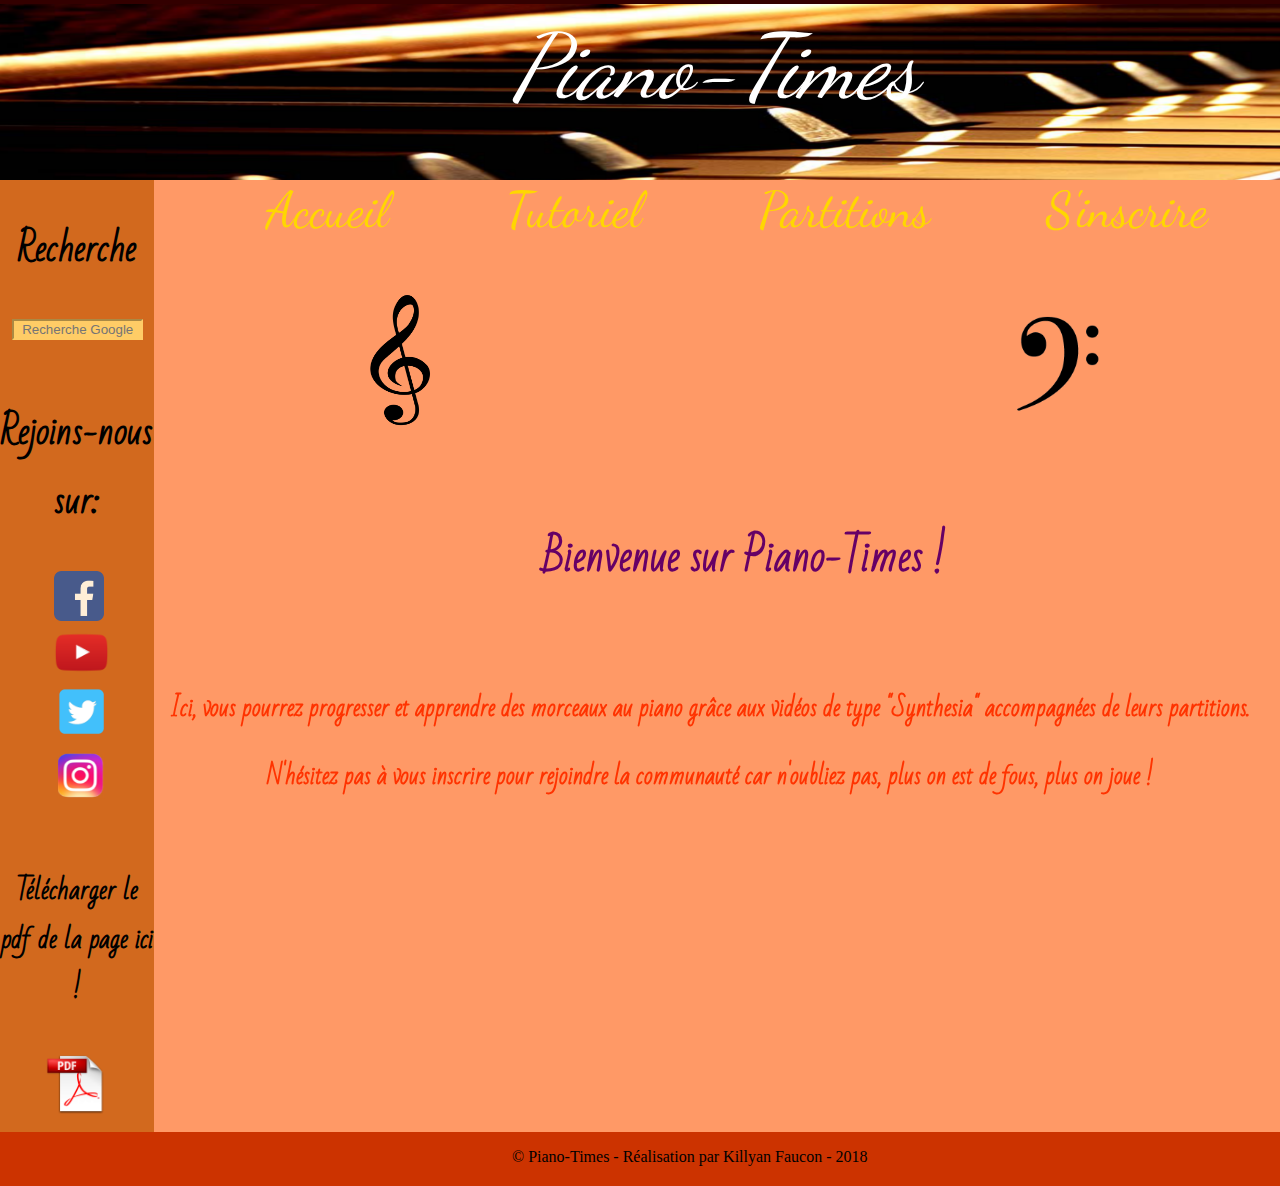
<file: index.html>
<!Doctype html>

<head> 
	<meta http-equiv="Content-Type" content="text/html; charset=UTF-8" />
	<title> Accueil </title> 
	<script type="text/javascript" src="JS.js"></script>
	<link rel="stylesheet" type="text/css" href="css\Structure.css"/>
	<link rel="stylesheet" type="text/css" href="css\Accueil.css"/>
	<link rel="stylesheet" href="https://fonts.googleapis.com/css?family=Dancing+Script" />
	<link rel="stylesheet" href="https://fonts.googleapis.com/css?family=Bad+Script" />
</head>

<body>
	<div id="header">

	<p id="titreSite"> Piano-Times </p>
	
	
	</div>
	
	<div id="nav"> 
	
		<p class="align2"> Recherche  </p>
		
		<form action="https://google.com/search" method="get" target="_blank" class="inheritInput">
			<input type="text" name="q"  placeholder="Recherche Google"/>
		</form>
	
		<p class="align"> Rejoins-nous sur:  </p>
		
		<img src="img\fb.png" width=50 height=50 usemap="#facebook">
		<map name="facebook">
		<area shape="rect" target="_blank" href="https://www.facebook.com/Piano-Times-1958187257756487/" coords=0,50,50,0>
		
		<img src="img\yt.png" width=55 height=55 usemap="#youtube">
		<map name="youtube">
		<area shape="rect" target="_blank" href="https://www.youtube.com/user/MisterPandoras" coords=0,50,50,0>
		
		<img src="img\tw.png" width=55 height=55 usemap="#twitter">
		<map name="twitter">
		<area shape="rect" target="_blank" href="https://twitter.com/piano_times" coords=0,50,50,0> <br/>
		
		<img src="img\insta.png" width=50 height=50 usemap="#instagram" id="img5">
		<map name="instagram">
		<area shape="rect" target="_blank" href="https://www.instagram.com/pianotiimes" coords=0,50,50,0>
		
		<p class="align2" id="pdfTextDDL"> Télécharger le pdf de la page ici ! </p>
		
		<img src="img\pdf.png" width=60 height=60 id="pdfAcceuil" usemap="#pdf">
		<map name="pdf">
		<area shape="rect" href="pdf\PageAccueil.pdf" download coords=0,60,60,0>

	</div>
	
	<div id="main">
		<a id="Accueil"  href="index.html"> Accueil </a>
		<a id="tuto" href="Tutoriel.html"> Tutoriel </a>
		<a id="partitions" href="Partitions.html"> Partitions </a>
		<a id="inscription" href="Inscription.html"> S'inscrire </a> 
		
		<img class="inheritImg" src="img\cléSol.png" id="cleSol" width=110 height =150>
		<img class="inheritImg" src="img\cléFa.png" id="cleFa" width=110 height =110>
		
		<div id= "introtext0">
			<p id="introtitre"> Bienvenue sur Piano-Times ! </p>
			<p id="introtext1"> Ici, vous pourrez progresser et apprendre des morceaux au piano grâce aux vidéos de type "Synthesia" accompagnées de leurs partitions. </p>
			<p id="introtext2"> N'hésitez pas à vous inscrire pour rejoindre la communauté car n'oubliez pas, plus on est de fous, plus on joue ! </p>
		</div>
		
		<iframe id="introvideo" width= "70%" height="400" src="https://www.youtube.com/embed/clRUz4piR3s" frameborder="0" allowfullscreen></iframe>
		
	</div>

	<div id="footer">  
	
	<p class="inheritP" id="footerText"> © Piano-Times - Réalisation par Killyan Faucon - 2018 </p>
	
	</div>
	
</body>

</html>
</file>
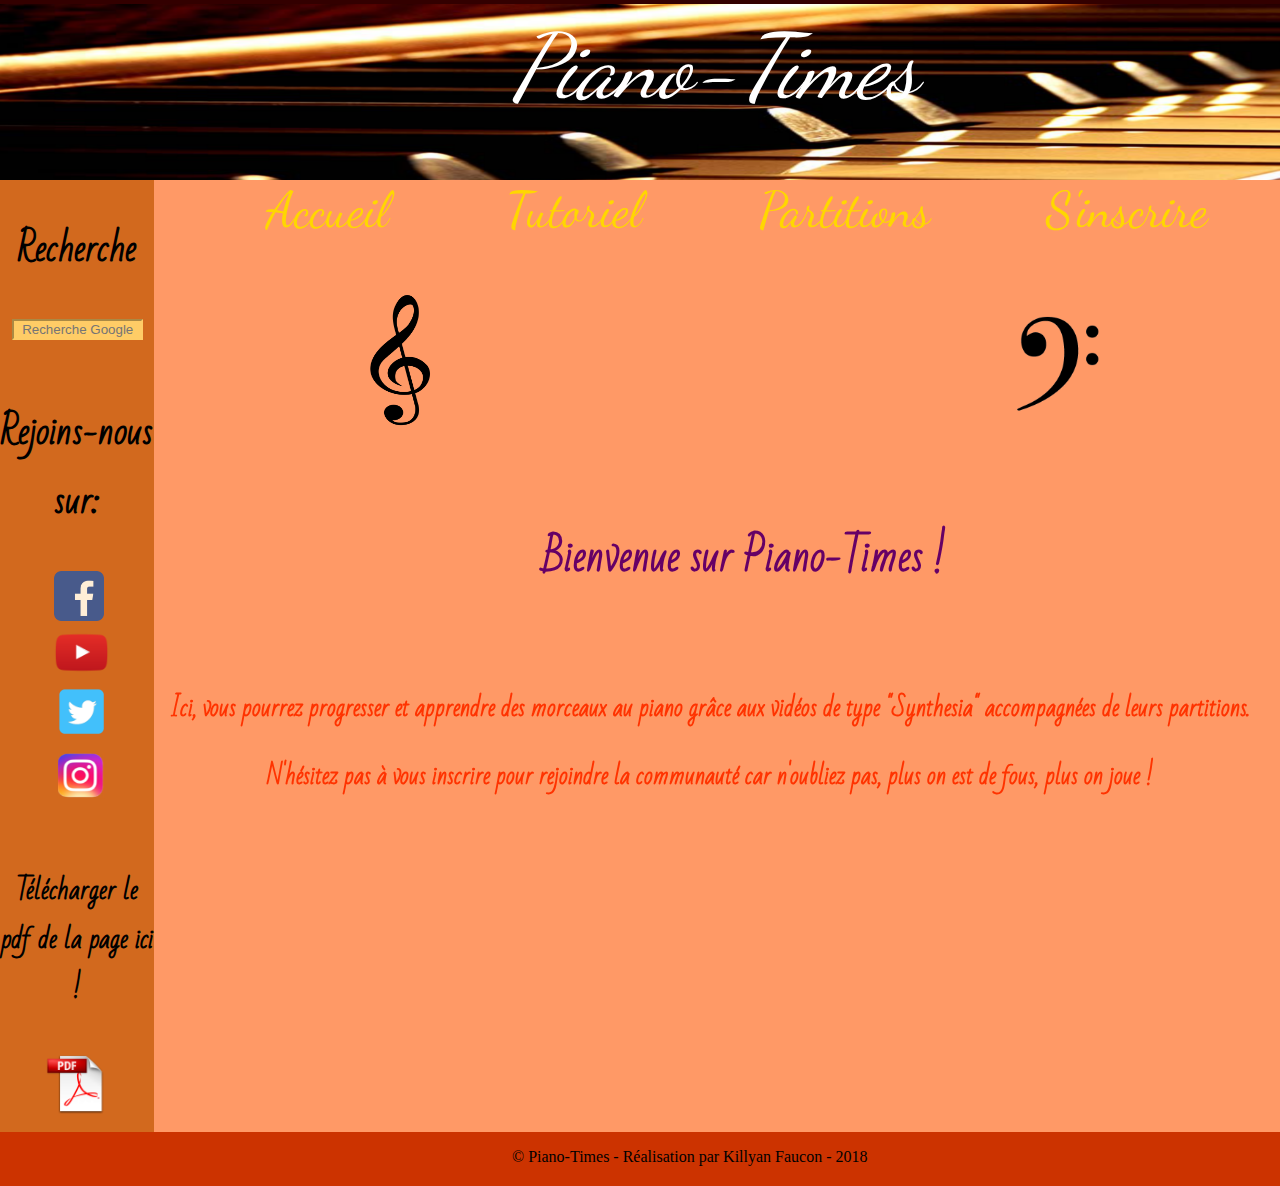
<file: Accueil.html>
<!Doctype html>

<head> 
	<meta http-equiv="Content-Type" content="text/html; charset=UTF-8" />
	<title> Accueil </title> 
	<script type="text/javascript" src="JS.js"></script>
	<link rel="stylesheet" type="text/css" href="css\Structure.css"/>
	<link rel="stylesheet" type="text/css" href="css\Accueil.css"/>
	<link rel="stylesheet" href="https://fonts.googleapis.com/css?family=Dancing+Script" />
	<link rel="stylesheet" href="https://fonts.googleapis.com/css?family=Bad+Script" />
</head>

<body>
	<div id="header">

	<p id="titreSite"> Piano-Times </p>
	
	
	</div>
	
	<div id="nav"> 
	
		<p class="align2"> Recherche  </p>
		
		<form action="https://google.com/search" method="get" target="_blank" class="inheritInput">
			<input type="text" name="q"  placeholder="Recherche Google"/>
		</form>
	
		<p class="align"> Rejoins-nous sur:  </p>
		
		<img src="img\fb.png" width=50 height=50 usemap="#facebook">
		<map name="facebook">
		<area shape="rect" target="_blank" href="https://www.facebook.com/Piano-Times-1958187257756487/" coords=0,50,50,0>
		
		<img src="img\yt.png" width=55 height=55 usemap="#youtube">
		<map name="youtube">
		<area shape="rect" target="_blank" href="https://www.youtube.com/user/MisterPandoras" coords=0,50,50,0>
		
		<img src="img\tw.png" width=55 height=55 usemap="#twitter">
		<map name="twitter">
		<area shape="rect" target="_blank" href="https://twitter.com/piano_times" coords=0,50,50,0> <br/>
		
		<img src="img\insta.png" width=50 height=50 usemap="#instagram" id="img5">
		<map name="instagram">
		<area shape="rect" target="_blank" href="https://www.instagram.com/pianotiimes" coords=0,50,50,0>
		
		<p class="align2" id="pdfTextDDL"> Télécharger le pdf de la page ici ! </p>
		
		<img src="img\pdf.png" width=60 height=60 id="pdfAcceuil" usemap="#pdf">
		<map name="pdf">
		<area shape="rect" href="pdf\PageAccueil.pdf" download coords=0,60,60,0>

	</div>
	
	<div id="main">
		<a id="Accueil"  href="Accueil.html"> Accueil </a>
		<a id="tuto" href="Tutoriel.html"> Tutoriel </a>
		<a id="partitions" href="Partitions.html"> Partitions </a>
		<a id="inscription" href="Inscription.html"> S'inscrire </a> 
		
		<img class="inheritImg" src="img\cléSol.png" id="cleSol" width=110 height =150>
		<img class="inheritImg" src="img\cléFa.png" id="cleFa" width=110 height =110>
		
		<div id= "introtext0">
			<p id="introtitre"> Bienvenue sur Piano-Times ! </p>
			<p id="introtext1"> Ici, vous pourrez progresser et apprendre des morceaux au piano grâce aux vidéos de type "Synthesia" accompagnées de leurs partitions. </p>
			<p id="introtext2"> N'hésitez pas à vous inscrire pour rejoindre la communauté car n'oubliez pas, plus on est de fous, plus on joue ! </p>
		</div>
		
		<iframe id="introvideo" width= "70%" height="400" src="https://www.youtube.com/embed/clRUz4piR3s" frameborder="0" allowfullscreen></iframe>
		
	</div>

	<div id="footer">  
	
	<p class="inheritP" id="footerText"> © Piano-Times - Réalisation par Killyan Faucon - 2018 </p>
	
	</div>
	
</body>

</html>
</file>
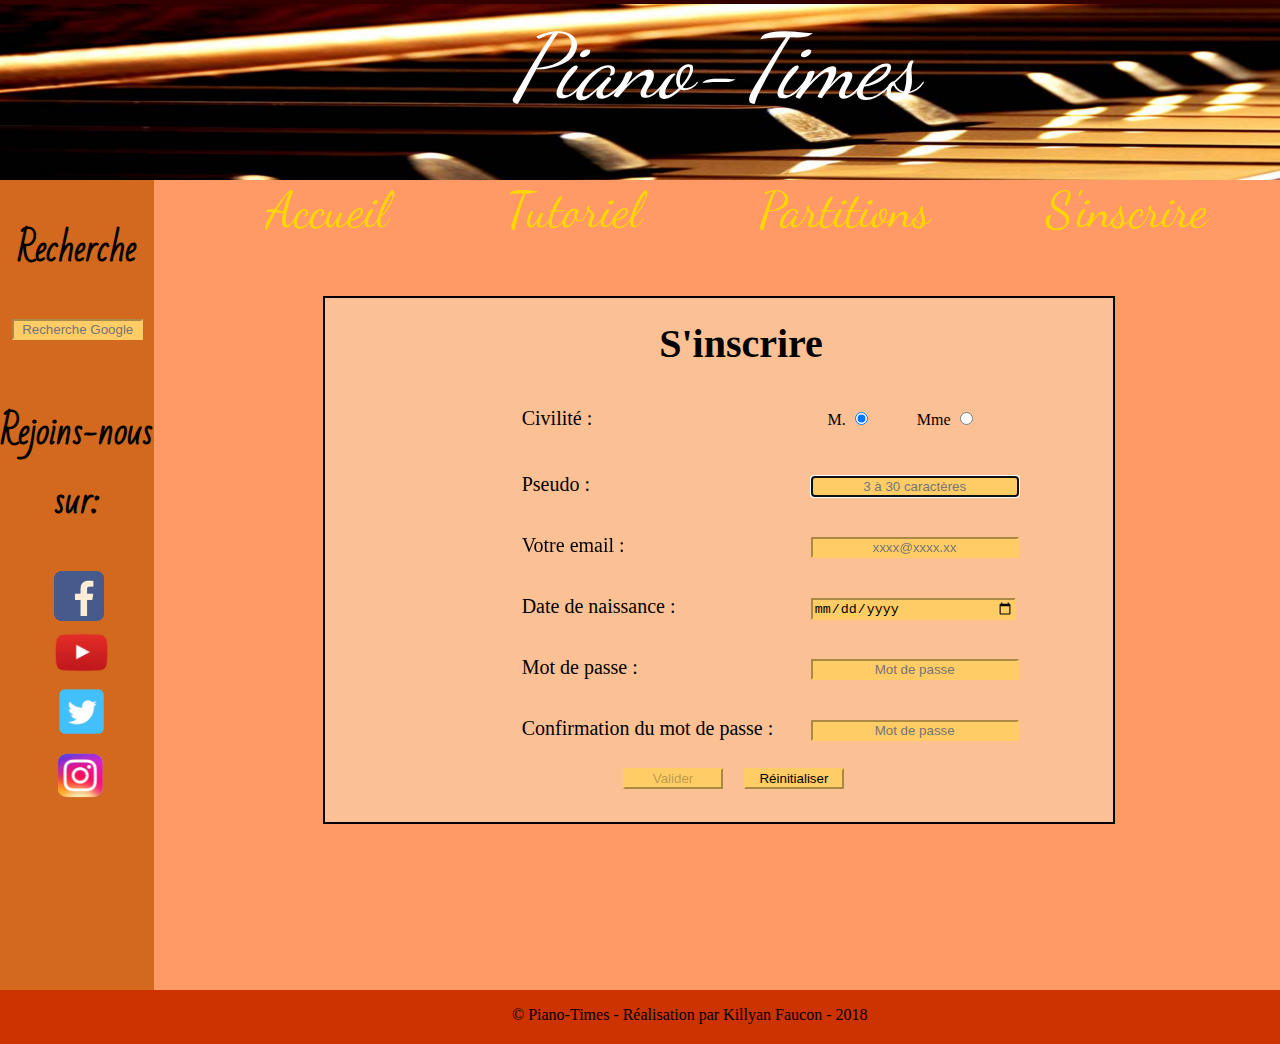
<file: Inscription.html>
<!Doctype html>

<head> 
	<meta http-equiv="Content-Type" content="text/html; charset=UTF-8" />
	<title>S'inscrire</title>
	<script type="text/javascript" src="JS.js"></script>
	<link rel="stylesheet" type="text/css" href="css\Inscription.css"/>
	<link rel="stylesheet" type="text/css" href="css\Structure.css"/>
	<link rel="stylesheet" href="https://fonts.googleapis.com/css?family=Dancing+Script" />
	<link rel="stylesheet" href="https://fonts.googleapis.com/css?family=Bad+Script" />
	
</head>

<body onload="disab()">

	<div id="header">
		
		<p id="titreSite"> Piano-Times </p>
		
	</div>
	
	<div id="nav"> 
	
		<p class="align2"> Recherche  </p>
		
		<form action="https://google.com/search" method="get" target="_blank" class="inheritInput">
			<input type="text" name="q" placeholder="Recherche Google"/>
		</form>
	
		<p class="align"> Rejoins-nous sur:  </p>
		
		<img src="img\fb.png" width=50 height=50 usemap="#facebook">
		<map name="facebook">
		<area shape="rect" target="_blank" href="https://www.facebook.com/Piano-Times-1958187257756487/" coords=0,50,50,0>
		
		<img src="img\yt.png" width=55 height=55 usemap="#youtube">
		<map name="youtube">
		<area shape="rect" target="_blank" href="https://www.youtube.com/user/MisterPandoras" coords=0,50,50,0>
		
		<img src="img\tw.png" width=55 height=55 usemap="#twitter">
		<map name="twitter">
		<area shape="rect" target="_blank" href="https://twitter.com/piano_times" coords=0,50,50,0>
		
		<img src="img\insta.png" width=50 height=50 usemap="#instagram" id="img5">
		<map name="instagram">
		<area shape="rect" target="_blank" href="https://www.instagram.com/pianotiimes" coords=0,50,50,0>
		
	</div>
	
	
	<div id="main">
	
		<a id="Accueil"  href="index.html"> Accueil </a>
		<a id="tuto" href="Tutoriel.html"> Tutoriel </a>
		<a id="partitions" href="Partitions.html"> Partitions </a>
		<a id="inscription" href="Inscription.html"> S'inscrire </a> 
		
		<form class="bordure1" id="formulaire" method="get" >
		
			
	
			<label> <span class="titreform"> S'inscrire </span> </label> <br><br>
			
			<label> Civilité : </label>
			<p> M. </p>
			<input type="radio" name="rad" id="rad1" checked/>
			<p> Mme </p>
			<input type="radio" name="rad" id="rad2"/> <br><br>
			
			<label> Pseudo : </label>
			<input type="text" class="inputArea" placeholder="3 à 30 caractères" id="pseudo" onblur="enab()" onfocus="color(this)" required autofocus> <br><br>
			
			<label> Votre email : </label>
			<input type="email" class="inputArea" name="email" placeholder="xxxx@xxxx.xx" id="mail" onblur="enab()" onfocus="color(this)" required> <br><br>
			
			<label for="daten">	Date de naissance : </label>
			<input type="date" class="inputArea" placeholder="Date de naissance" id="daten" onblur="enab()"required> <br><br>
			
			<label>	Mot de passe : </label>
			<input type="password" class="inputArea" placeholder="Mot de passe" id="passwordA" onblur="enab()" onfocus="color(this)" required> <br><br>
			
			<label>	Confirmation du mot de passe : </label>
			<input type="password" class="inputArea" placeholder="Mot de passe" id="passwordB" onblur="enab()" onfocus="color(this)" required> <br><br>
			
			<input type="submit" class="inputArea" value="Valider" id="valider" onkeypress="keycode(event)">
			<input type="reset" class="inputArea" value="Réinitialiser" id="reset">
		
		</form>


	</div>
	
	<div id="footer">  
	
	<p class="inheritP" id="footerText"> © Piano-Times - Réalisation par Killyan Faucon - 2018 </p>
	
	</div>
	
</body>

</html>
</file>
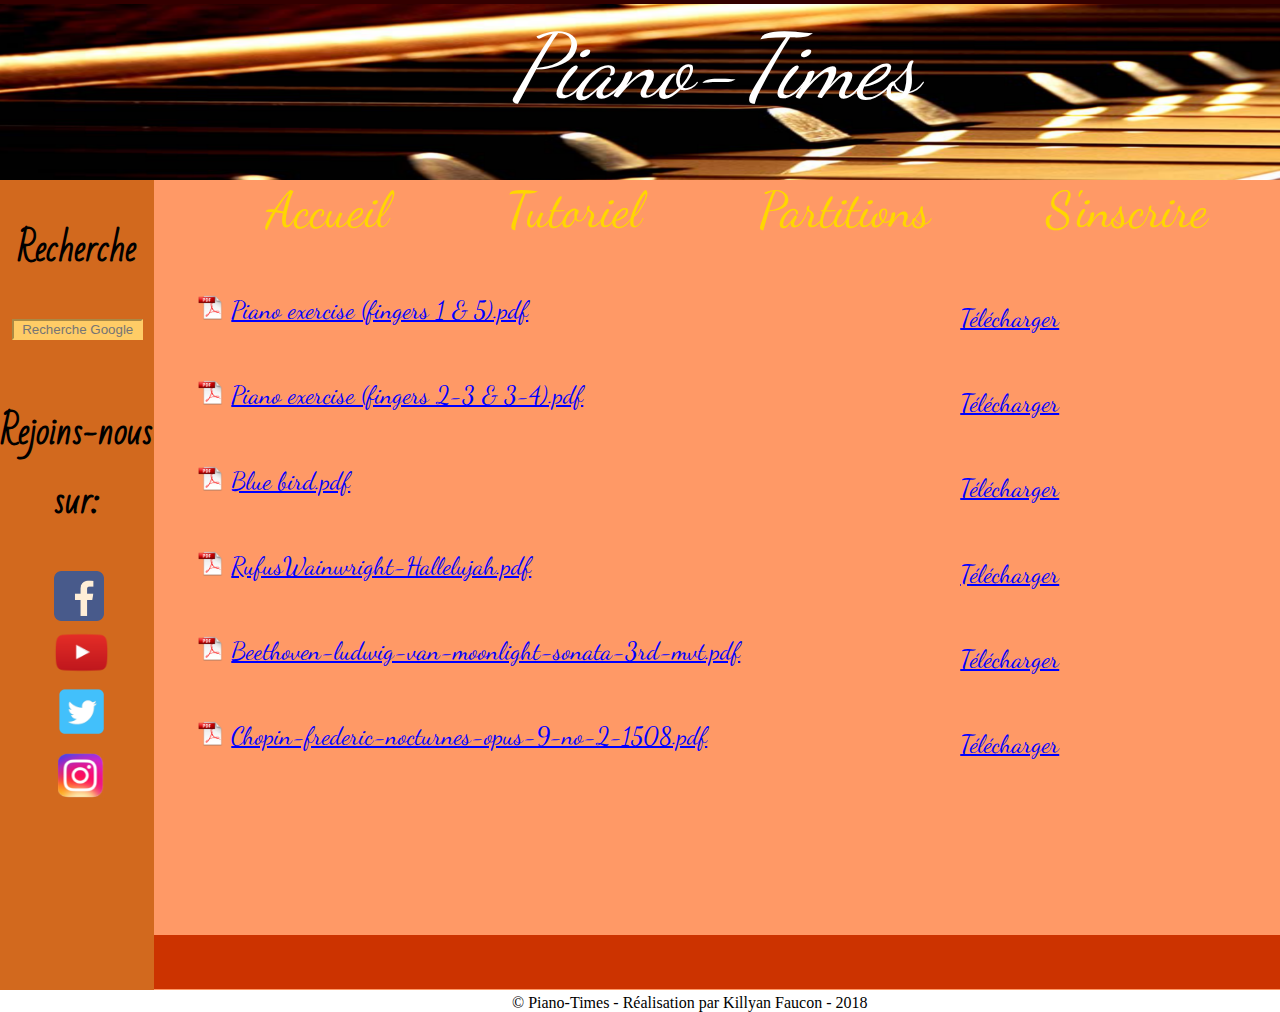
<file: Partitions.html>
<!Doctype html>
<head> 
	<meta http-equiv="Content-Type" content="text/html; charset=UTF-8" />
	<title> Partitions </title> 
	<script type="text/javascript" src="JS.js"></script>
	<link rel="stylesheet" type="text/css" href="css\Structure.css"/>
	<link rel="stylesheet" type="text/css" href="css\Partitions.css"/>
	<link rel="stylesheet" href="https://fonts.googleapis.com/css?family=Dancing+Script" />
	<link rel="stylesheet" href="https://fonts.googleapis.com/css?family=Bad+Script" />

</head>
<body>
	<div id="header">

	<p id="titreSite"> Piano-Times </p>
	
	</div>
	
	<div id="nav"> 
		
		<p class="align2"> Recherche  </p>
		
		<form action="https://google.com/search" method="get" target="_blank" class="inheritInput">
			<input type="text" name="q" placeholder="Recherche Google"/>
		</form>
	
		<p class="align"> Rejoins-nous sur:  </p>
		
		<img src="img\fb.png" width=50 height=50 usemap="#facebook">
		<map name="facebook">
		<area shape="rect" target="_blank" href="https://www.facebook.com/Piano-Times-1958187257756487/" coords=0,50,50,0>
		
		<img src="img\yt.png" width=55 height=55 usemap="#youtube">
		<map name="youtube">
		<area shape="rect" target="_blank" href="https://www.youtube.com/user/MisterPandoras" coords=0,50,50,0>
		
		<img src="img\tw.png" width=55 height=55 usemap="#twitter">
		<map name="twitter">
		<area shape="rect" target="_blank" href="https://twitter.com/piano_times" coords=0,50,50,0>
		
		<img src="img\insta.png" width=50 height=50 usemap="#instagram" id="img5">
		<map name="instagram">
		<area shape="rect" target="_blank" href="https://www.instagram.com/pianotiimes" coords=0,50,50,0>
		
	</div>
	
	
	<div id="main">
		
		<a id="Accueil"  href="index.html"> Accueil </a>
		<a id="tuto" href="Tutoriel.html"> Tutoriel </a>
		<a id="partitions" href="Partitions.html"> Partitions </a>
		<a id="inscription" href="Inscription.html"> S'inscrire </a> 

		<div id="part">
		
			<img src="img\pdf.png" class="pdf"  height=25 width=25>
			<a class="inheritA" target="_blank" href="pdf\Piano exercise (fingers 1 & 5).pdf"> <span onclick="changeColor(this)" id="pdf1" class="zoom" > Piano exercise (fingers 1 & 5).pdf </span> </a> 
			<a class="inheritA"  href="pdf\Piano exercise (fingers 1 & 5).pdf" download> <span class="marginDDL" onclick="changeColor(this)" id="pdf7"> Télécharger </span> </a>
			
			<img src="img\pdf.png" class="pdf" height=25 width=25>
			<a class="inheritA" target="_blank" href="pdf\Piano exercise (fingers 2-3 & 3-4).pdf"> <span onclick="changeColor(this)" id="pdf2" class="zoom">Piano exercise (fingers 2-3 & 3-4).pdf </span> </a>
			<a class="inheritA" href="pdf\Piano exercise (fingers 2-3 & 3-4).pdf" download> <span class="marginDDL" onclick="changeColor(this)" id="pdf8"> Télécharger </span> </a>
			
			<img src="img\pdf.png" class="pdf" height=25 width=25>
			<a class="inheritA" target="_blank" href="pdf\Blue bird (Kobukuro).pdf"> <span onclick="changeColor(this)" id="pdf3" class="zoom">Blue bird.pdf </span> </a>
			<a class="inheritA" href="pdf\Blue bird (Kobukuro).pdf" download> <span class="marginDDL" onclick="changeColor(this)" id="pdf9"> Télécharger </span> </a>
			
			<img src="img\pdf.png" class="pdf" height=25 width=25>
			<a class="inheritA" target="_blank" href="pdf\RufusWainwright-Hallelujah.pdf"> <span onclick="changeColor(this)" id="pdf4" class="zoom">RufusWainwright-Hallelujah.pdf </span> </a>
			<a class="inheritA" href="pdf\RufusWainwright-Hallelujah.pdf" download> <span class="marginDDL" onclick="changeColor(this)" id="pdf10"> Télécharger </span> </a>
			
			<img src="img\pdf.png" class="pdf" height=25 width=25>
			<a class="inheritA" target="_blank" href="pdf\Beethoven-ludwig-van-moonlight-sonata-3rd-mvt.pdf"> <span onclick="changeColor(this)" id="pdf5" class="zoom">Beethoven-ludwig-van-moonlight-sonata-3rd-mvt.pdf </span> </a>
			<a class="inheritA" href="pdf\Beethoven-ludwig-van-moonlight-sonata-3rd-mvt.pdf" download> <span class="marginDDL" onclick="changeColor(this)" id="pdf11"> Télécharger </span> </a>
			
			<img src="img\pdf.png" class="pdf" height=25 width=25>
			<a class="inheritA" target="_blank" href="pdf\Chopin-frederic-nocturnes-opus-9-no-2-1508.pdf"> <span onclick="changeColor(this)" id="pdf6" class="zoom">Chopin-frederic-nocturnes-opus-9-no-2-1508.pdf </span> </a>
			<a class="inheritA" href="pdf\Chopin-frederic-nocturnes-opus-9-no-2-1508.pdf" download> <span class="marginDDL" onclick="changeColor(this)" id="pdf12"> Télécharger </span> </a>
			
		</div>
	</div>
	
	<div id="footer">  
	
	<p class="inheritP" id="footerText"> © Piano-Times - Réalisation par Killyan Faucon - 2018 </p>
	
	</div>
</body>
</html>
</file>
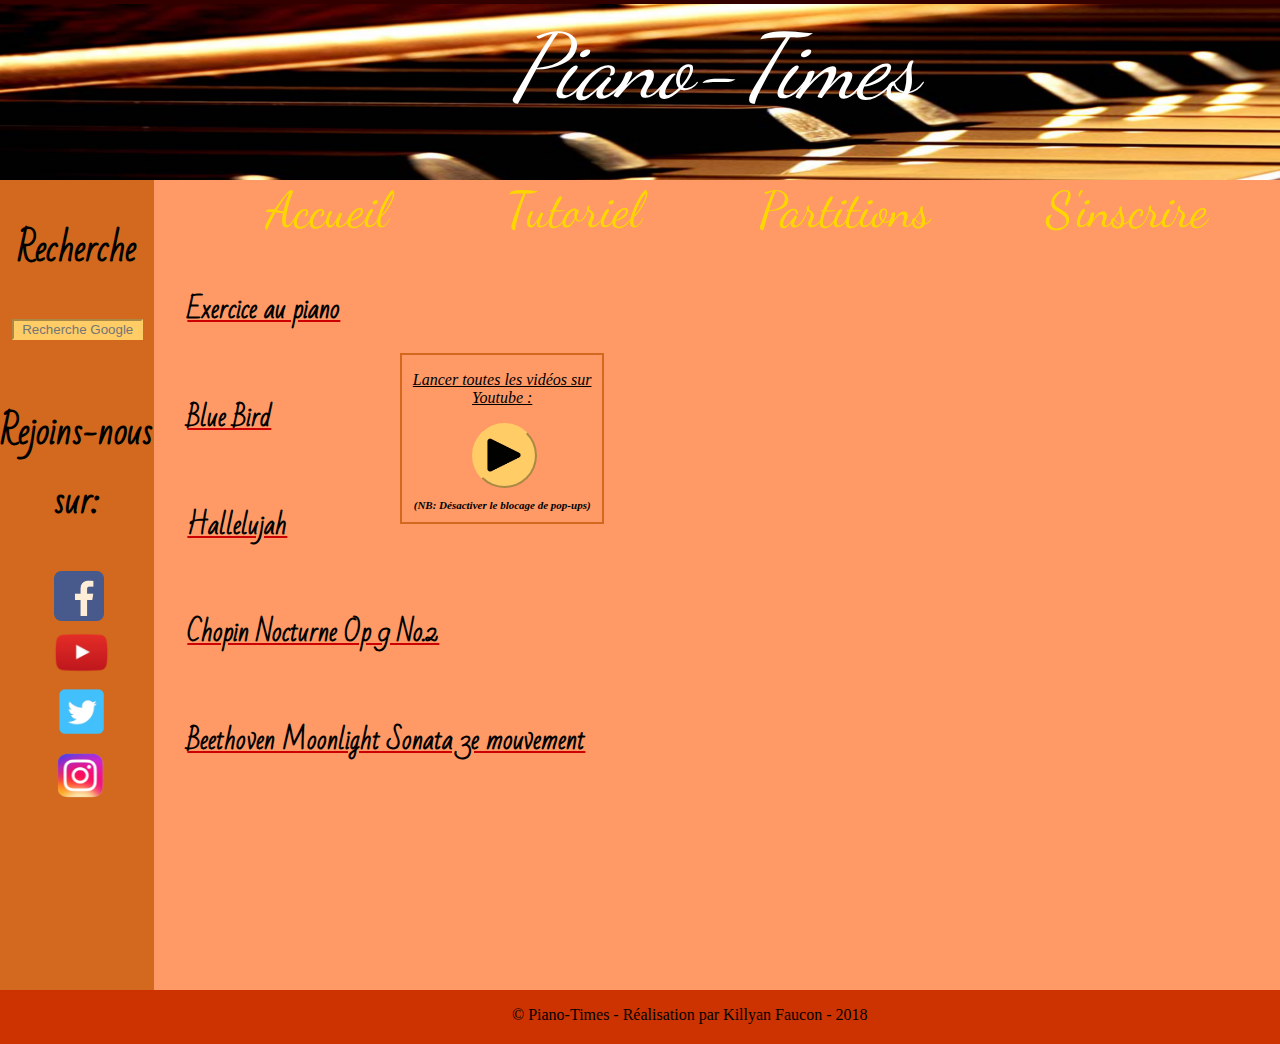
<file: Tutoriel.html>
<!Doctype html>

<head> 
	<meta http-equiv="Content-Type" content="text/html; charset=UTF-8" />
	<title> Tutoriel </title> 
		<script type="text/javascript" src="JS.js"></script>
	<link rel="stylesheet" type="text/css" href="css\Structure.css"/>
	<link rel="stylesheet" type="text/css" href="css\Tutoriel.css"/>
	<link rel="stylesheet" href="https://fonts.googleapis.com/css?family=Dancing+Script" />
	<link rel="stylesheet" href="https://fonts.googleapis.com/css?family=Bad+Script" />

</head>

<body onload="toggle0()">
	<div id="header">

	<p id="titreSite"> Piano-Times </p>
	
	</div>
	
	<div id="nav"> 
	
		<p class="align2"> Recherche  </p>
		
		<form action="https://google.com/search" method="get" target="_blank" class="inheritInput">
			<input type="text" name="q" placeholder="Recherche Google"/>
		</form>
	
		<p class="align"> Rejoins-nous sur:  </p>
		
		<img src="img\fb.png" width=50 height=50 usemap="#facebook">
		<map name="facebook">
		<area shape="rect" target="_blank" href="https://www.facebook.com/Piano-Times-1958187257756487/" coords=0,50,50,0>
		
		<img src="img\yt.png" width=55 height=55 usemap="#youtube">
		<map name="youtube">
		<area shape="rect" target="_blank" href="https://www.youtube.com/user/MisterPandoras" coords=0,50,50,0>
		
		<img src="img\tw.png" width=55 height=55 usemap="#twitter">
		<map name="twitter">
		<area shape="rect" target="_blank" href="https://twitter.com/piano_times" coords=0,50,50,0>
		
		<img src="img\insta.png" width=50 height=50 usemap="#instagram" id="img5">
		<map name="instagram">
		<area shape="rect" target="_blank" href="https://www.instagram.com/pianotiimes" coords=0,50,50,0>
		
	</div>
	
	
	<div id="main">
		<a id="Accueil"  href="index.html"> Accueil </a>
		<a id="tuto" href="Tutoriel.html"> Tutoriel </a>
		<a id="partitions" href="Partitions.html"> Partitions </a>
		<a id="inscription" href="Inscription.html"> S'inscrire </a> <br>
		
		<div id="bouton">
			<p id="titreBouton"> Lancer toutes les vidéos sur Youtube : </p>
			<input type="button" class="inputArea" id="boutonTuto" onclick="onglets()" />
			<p id="NB"> (NB: Désactiver le blocage de pop-ups) </p>
		</div>

		<p class="video" onclick="toggle1 ()" id="premier"> Exercice au piano </p> <br>
		<div id="piano1" class="hide" >
		<iframe id="vid1" width="47%" height="70%" src="https://www.youtube.com/embed/Cm-gl_wh7AM" frameborder="0"  allowfullscreen></iframe>
		</div>

		<p class="video" onclick="toggle2 ()"> Blue Bird </p><br>
		<div id="piano2" class="hide">
		<iframe id="vid2" width="47%" height="70%" src="https://www.youtube.com/embed/Y8DLQDpBhM8" frameborder="0" allowfullscreen></iframe>
		</div>
		
		<p class="video" onclick="toggle3 ()"> Hallelujah </p><br>
		<div id="piano3" class="hide">
		<iframe id="vid3" width="47%" height="70%" src="https://www.youtube.com/embed/6J3IfOKuGzU" frameborder="0"  allowfullscreen></iframe>
		</div>
		
		<p class="video" onclick="toggle4 ()"> Chopin Nocturne Op 9 No.2 </p><br>
		<div id="piano4" class="hide">
		<iframe id="vid4" width="47%" height="70%" src="https://www.youtube.com/embed/sleZ-hzrtRY" frameborder="0" allowfullscreen></iframe>
		</div>
		
		<p class="video" onclick="toggle5 ()"> Beethoven Moonlight Sonata 3e mouvement </p><br>
		<div id="piano5" class="hide">
		<iframe id="vid5" width="47%" height="70%" src="https://www.youtube.com/embed/WolqGAgiolM" frameborder="0" allowfullscreen></iframe>
		</div>


	</div>
	
	<div id="footer">  
	
	<p class="inheritP" id="footerText"> © Piano-Times - Réalisation par Killyan Faucon - 2018 </p>
	
	</div>
	
</body>

</html>
</file>
